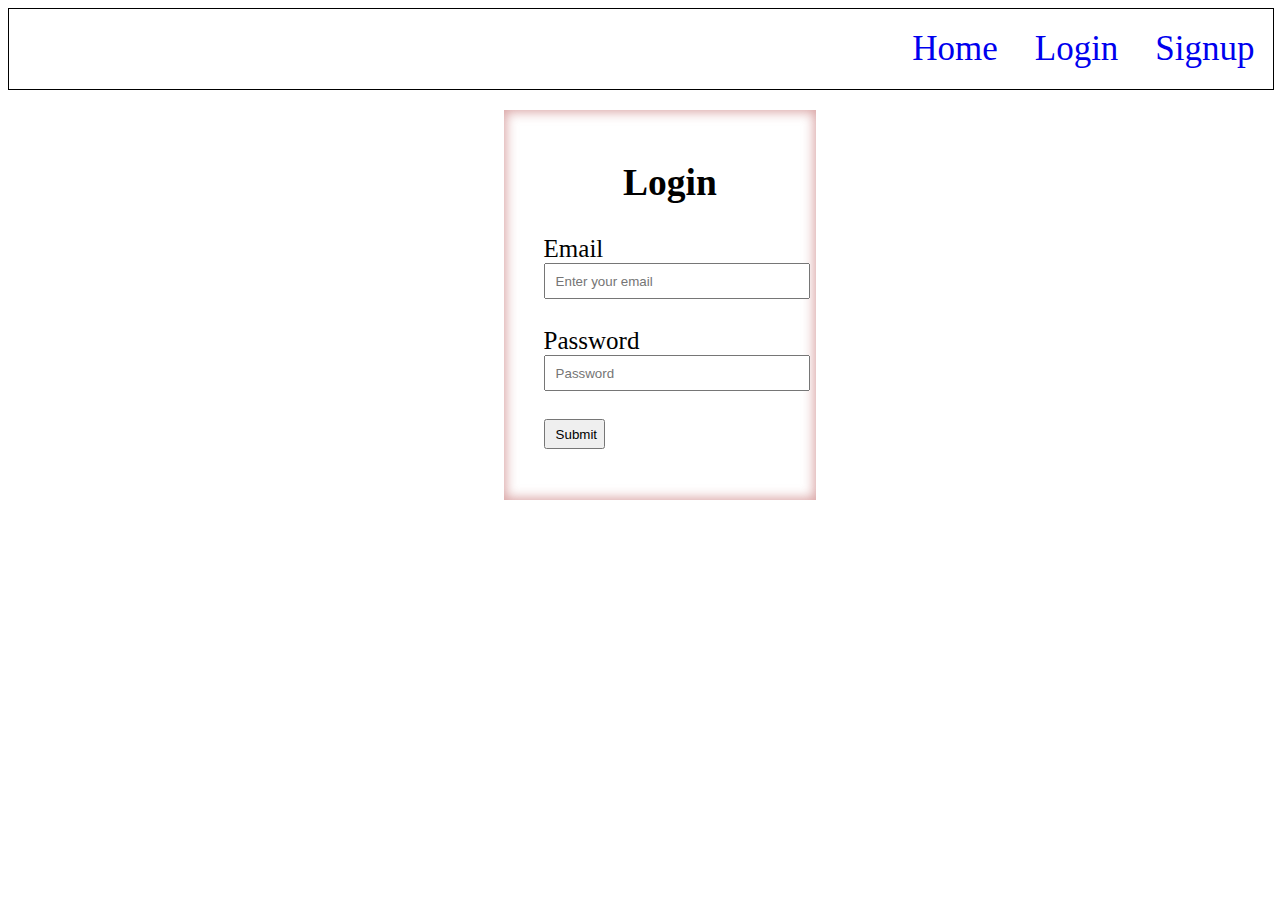
<file: login.html>
<!DOCTYPE html>
<html lang="en">

    <head>
        <meta charset="UTF-8">
        <meta http-equiv="X-UA-Compatible" content="IE=edge">
        <meta name="viewport" content="width=device-width, initial-scale=1.0">
        <title>Login</title>
        <link rel="stylesheet" href="styles/index.css">
        <link rel="stylesheet" href="styles/login.css">

    </head>

    <body>
        <div class="navbar">
            <div>
                <a href="index.html">Home</a>
                <a href="login.html">Login</a>
                <a href="signup.html">Signup</a>
            </div>
        </div>
        <div id="login-form-div">
            <form>
                <h2>Login</h2>
                <!--Write form input elements here-->
                <label for="loginEmail">Email</label>
                <input type="email" name="Email" placeholder="Enter your email" id="loginEmail" required>
                <br>
                <label for="Password">Password</label>
                <input type="password" name="Password" placeholder="Password" id="loginPass" required>
                <br>
                <input type="submit" id="login">
            </form>

        </div>
    </body>
 <script src="scripts/login.js"></script>
</html>
</file>
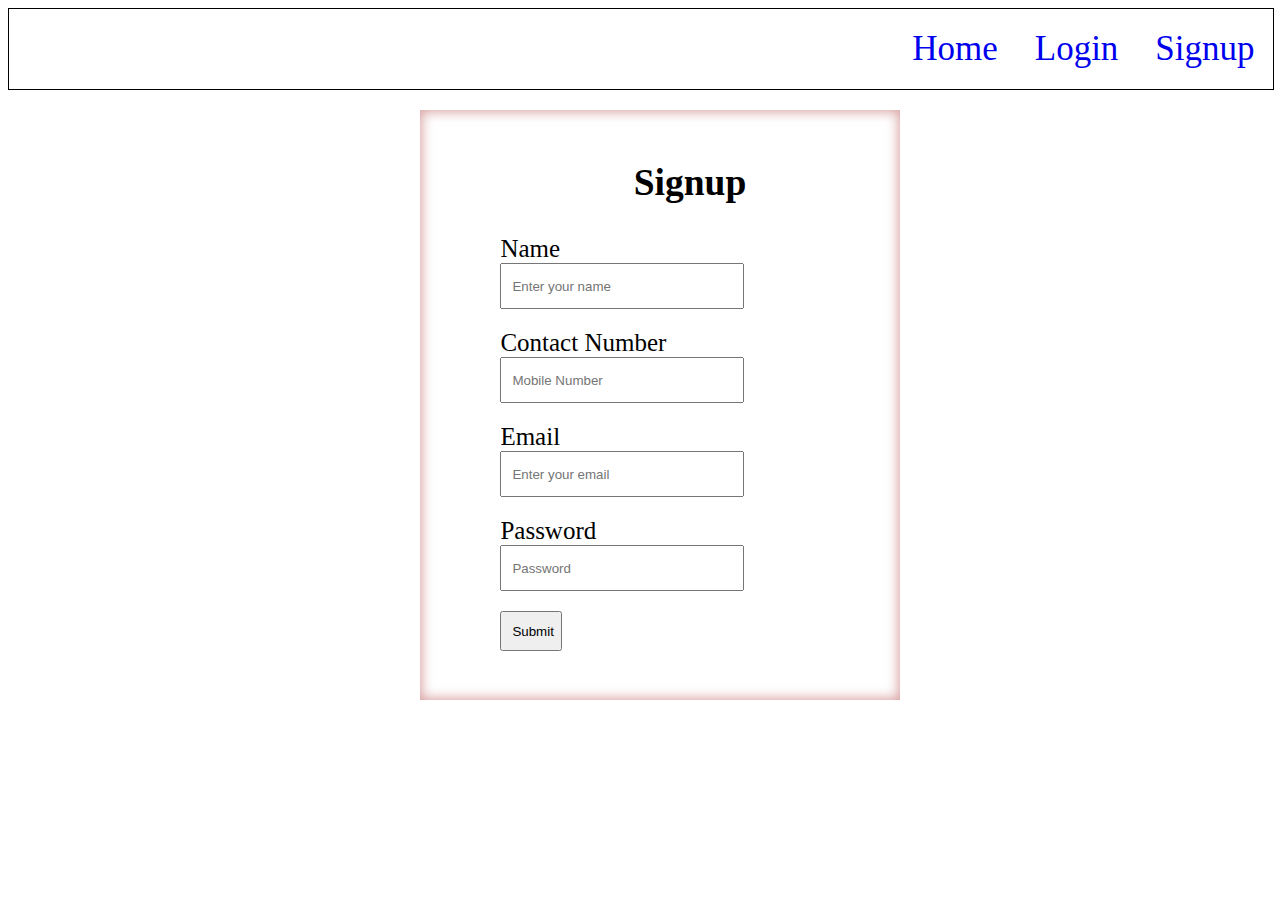
<file: signup.html>
<!DOCTYPE html>
<html lang="en">

    <head>
        <meta charset="UTF-8">
        <meta http-equiv="X-UA-Compatible" content="IE=edge">
        <meta name="viewport" content="width=device-width, initial-scale=1.0">
        <title>Signup</title>
        <link rel="stylesheet" href="styles/index.css">
        <link rel="stylesheet" href="styles/signup.css">

    </head>

    <body>
        <div class="navbar">
            <div>
                <a href="index.html">Home</a>
                <a href="login.html">Login</a>
                <a href="signup.html">Signup</a>
            </div>
        </div>
        <div id="signup-form-div">

            <form>
                <h2>Signup</h2>
                <!--Write form input elements here-->
                <label for="name">Name</label>
                <input type="text" placeholder="Enter your name" id="signUpName" name="name" required>
                <label for="cNum">Contact Number</label>
                <input type="number" placeholder="Mobile Number" id="signUpCNum" name="cNum" required>
                <label for="Email">Email</label>
                <input type="email" placeholder="Enter your email" name="Email" id="signUpEmail" required>
                <label for="Password">Password</label>
                <input type="password" name="Password" id="signUpPass" placeholder="Password" required>
                <input type="submit" id="signUp">
            </form>

        </div>
    </body>
    <script src="scripts/signup.js"></script>
</html>
</file>
<file: styles/index.css>
.navbar{
    width: 100%;
    height: 80px;
    display: flex;
    border: 1px solid black;
    justify-content: right;
    align-items: center;
}
.navbar div{
    display: inherit;
    font-size: 35px;
    justify-content: space-around;
    width: 30%;
}
.navbar div a{
    
    text-decoration: none;
}

#slideshow{
    margin-top: 30px;
    width: 100%;
    /* box-shadow: inset 0 0 10px 2px rgba(111, 111, 111, .9); */
    background-color: beige;
}
#slideshow div{
    padding: 10px;
    width: 95%;
    margin: auto;
}

#slideshow div img{
    margin: auto;
    width: 100%;
    background-size: cover;
    height: 700px;
}

#movies{
    margin-top: 40px;
    width: 100%;
    display: grid;
    grid-template-columns: repeat(3, 1fr);
    gap: 10px;
}
#movies div{
    font-weight: bold;
    font-size: larger;
    padding: 20px;
    box-shadow: inset 0 0 10px 0 rgba(111, 111, 111, .9);
}
#movies div div img{
    background-size: cover;
    width: 100%;
    padding: 0;
    margin: 0;
    background-size: cover;
    height: 500px;
}
#movies div div{
    padding: 0;
    margin: 0;
}
</file>
<file: styles/login.css>
#login-form-div{
    width: 100%;
    height: 400px;
    margin: 20px;
}
h2{
    text-align: center;

}
#login-form-div form{
    padding: 20px;
    padding-left: 40px;
    font-size: 25px;
    box-shadow: inset 0 0 12px 2px rgba(192, 101, 101, 0.6);
    margin: auto;
    width: 20%;
    height: 350px;
}
input {
    display: flex;
    height: 30px;
    padding-left: 10px;
    /* width: 200px; */
}
#loginEmail, #loginPass{
    width: 250px;
}
</file>
<file: styles/signup.css>
#signup-form-div{
    width: 100%;
    height: 400px;
    margin: 20px;
}
h2{
    text-align: center;

}
#signup-form-div form{
    padding: 20px;
    padding-left: 80px;
    font-size: 25px;
    box-shadow: inset 0 0 12px 2px rgba(192, 101, 101, 0.6);
    margin: auto;
    width: 30%;
    height: 550px;
}
input {
    display: flex;
    margin-bottom: 20px;
    height: 40px;
    padding-left: 10px;
    /* width: 200px; */
    width: 60%;
}
#signUp{
    width: auto;
}
</file>
